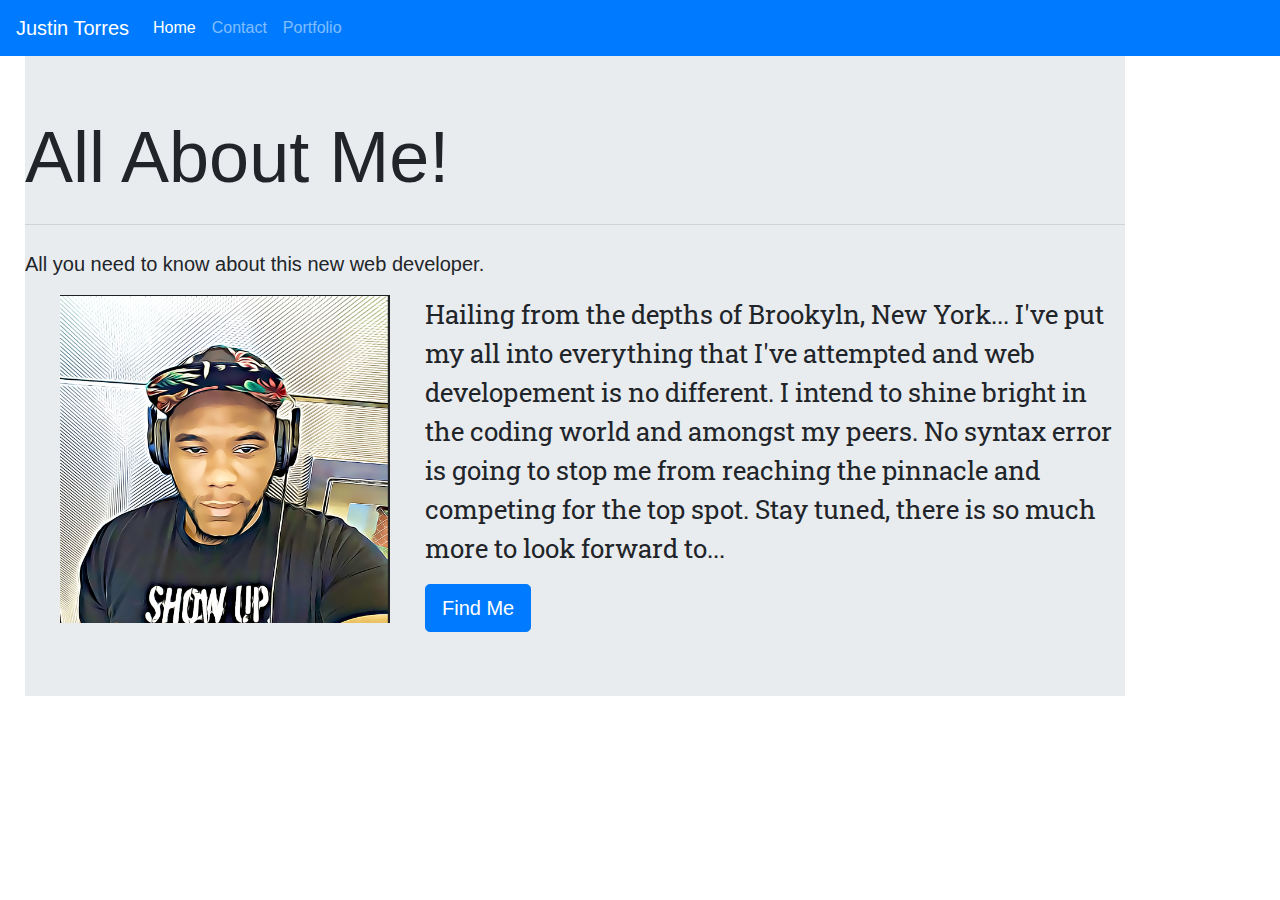
<file: index.html>
<!DOCTYPE html>
<html lang="en">
  <head>
    <meta charset="UTF-8">
    <meta name="viewport" content="width=device-width, initial-scale=1.0">
    <title>Justin Torres</title>
    <link rel="stylesheet" href="./assets/reset.css">
    <link rel="stylesheet" href="https://stackpath.bootstrapcdn.com/bootstrap/4.5.2/css/bootstrap.min.css" integrity="sha384-JcKb8q3iqJ61gNV9KGb8thSsNjpSL0n8PARn9HuZOnIxN0hoP+VmmDGMN5t9UJ0Z" crossorigin="anonymous">
    <link rel="stylesheet" href="./assets/style.css">
    <link href="https://fonts.googleapis.com/css2?family=Roboto+Slab:wght@300&display=swap" rel="stylesheet">
  </head>
  <body>
    <!-- Navbar to be shared among all pages -->
    <nav class="navbar fixed-top navbar-expand-md navbar-dark bg-primary">
      <button class="navbar-toggler" type="button" data-toggle="collapse" data-target="#navbarCollapse" aria-controls="navbarCollapse" aria-expanded="false" aria-label="Toggle navigation">
        <span class="navbar-toggler-icon"></span>
      </button>
      <div class="collapse navbar-collapse" id="navbarTogglerDemo01">
        <a class="navbar-brand" href="index.html">Justin Torres</a>
        <ul class="navbar-nav mr-auto mt-2 mt-lg-0">
          <li class="nav-item active">
            <a class="nav-link" href="index.html">Home <span class="sr-only">(current)</span></a>
          </li>
          <li class="nav-item">
            <a class="nav-link" href="contact.html">Contact</a>
          </li>
          <li class="nav-item">
            <a class="nav-link" href="portfolio.html">Portfolio</a>
          </li>
        </ul>
      </div>
    </nav>
    <!-- Use Jumbotron-fluid to keep the page responsive -->
      <div class="jumbotron jumbotron-fluid">
        <h1 class="display-3">All About Me!</h1>
        <hr class="my-4">
        <p class="lead">All you need to know about this new web developer.</p>
        <div class="row">
          <div class="col-md-12">
            <!-- Added class=img-fluid to have a responsive image -->
            <a href="contact.html"></a><img src="./assets/JT_Cartoon_2.png" class="img-fluid" alt="Justin Torres" width= "400px" height="400px">
            <p class="wrap">Hailing from the depths of Brookyln, New York... I've put my all into 
                everything that I've attempted and web developement is no different. I intend to 
                shine bright in the coding world and amongst my peers. No syntax error is going to 
                stop me from reaching the pinnacle and competing for the top spot. Stay tuned, there 
                is so much more to look forward to...
              </p>
              <a class="btn btn-primary btn-lg" href="contact.html" role="button">Find Me</a>
          </div>
        </div>
      </div>
  </body>
</html>
</file>
<file: assets/style.css>
/* Added an image to be shared by all 3 pages */
body{
    background-image: url(https://i.pinimg.com/originals/bb/61/8d/bb618db7d825e2e03c8d86f781a65e06.jpg);
}

.jumbotron {
    max-width: 1100px;
    max-height: 900px;
    margin-top:50px;
    margin-bottom: 50px;
    margin-left: 25px;
}
/* To wrap the text around the image */
.img-fluid {
    float: left;
    margin-left: 35px;
    margin-right: 35px;
    width: 30%;
}

.wrap {
    font-family: 'Roboto Slab', serif;
    font-size: 26px;
}
.gitimg {
    padding-top: 20px;
}
</file>
